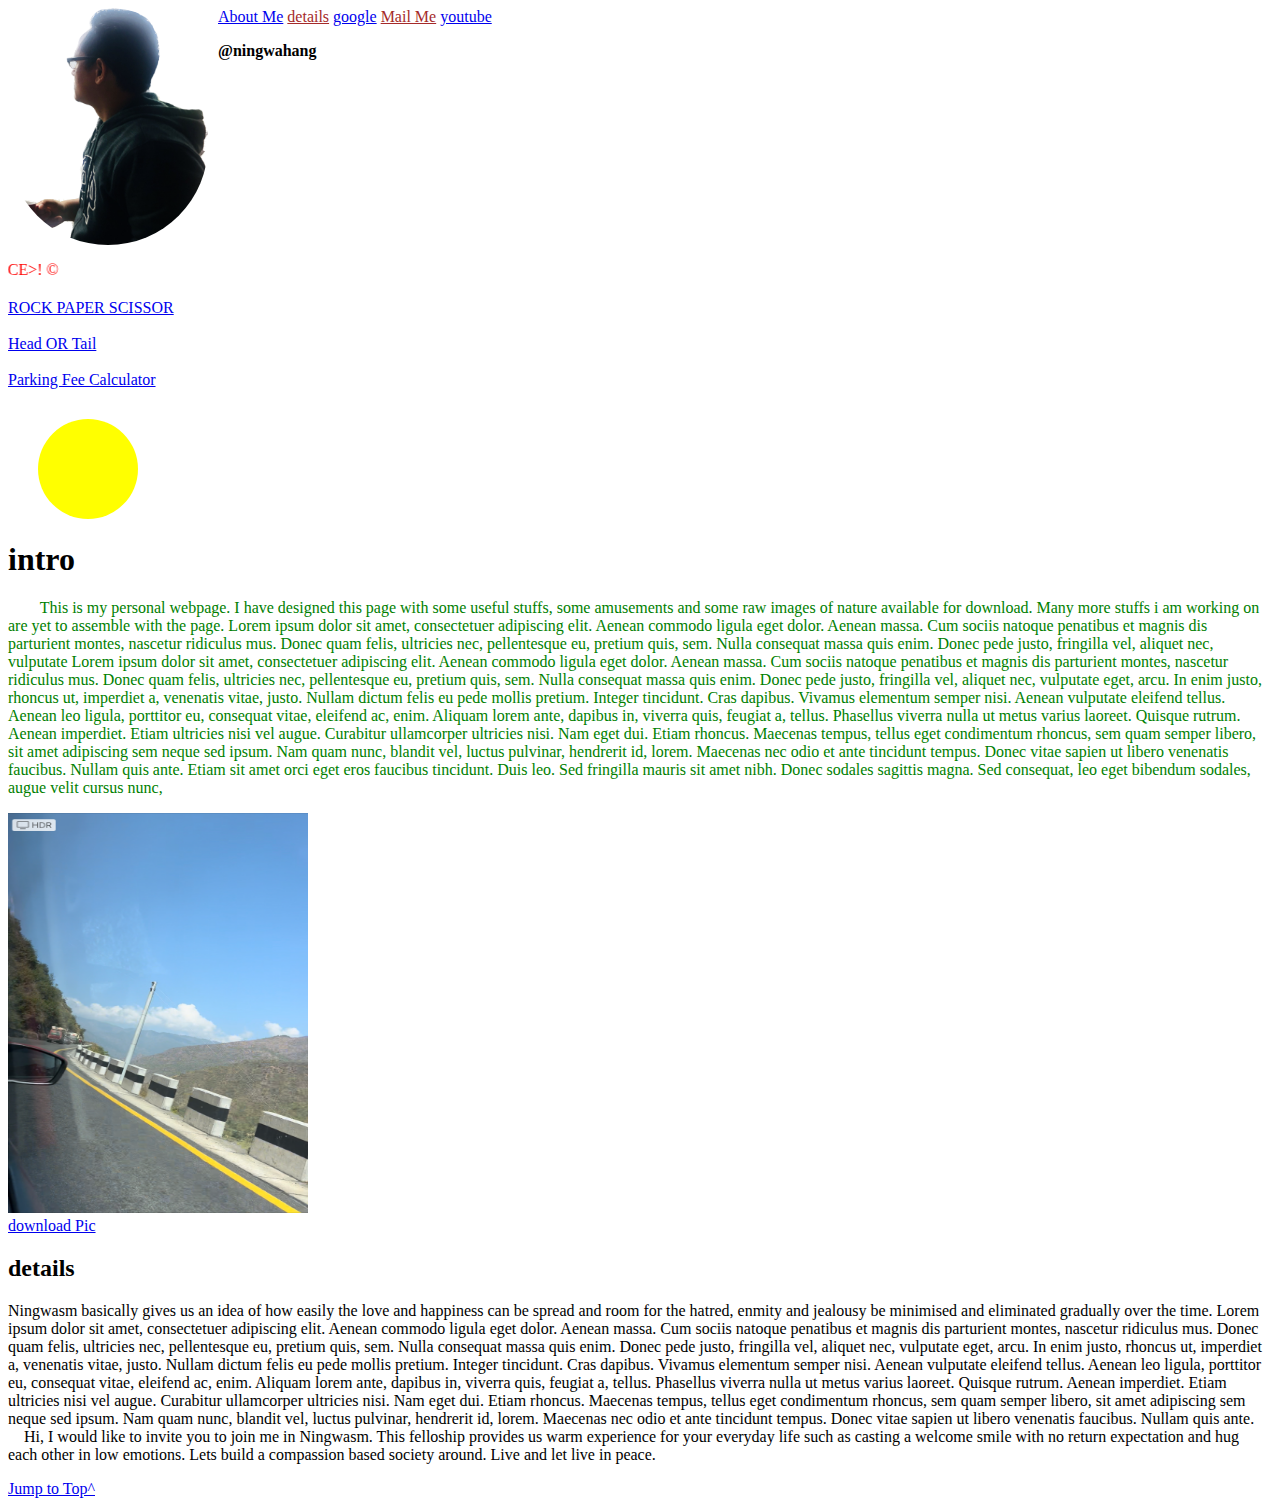
<file: index.html>
<!DOCTYPE html>
<html>
<head>
    <meta charset="UTF-8">
    <meta name="viewport" content="width=device-width, initial-scale=1.0">
    <title>ningwasm</title>
</head>
<link href="home-page.css" rel="stylesheet"/>
 <body>
<a href = "about.html">About Me</a>
<a href="#section-details" style = "color: brown">details</a>
<a href ="https://google.com" target ="_blank">google</a>
<a href="mailto:ningwahang@hotmail.com" style = "color: brown">Mail Me</a>
<a href="https://youtube.com" target = "_blank">youtube</a>
<img class="img1" src="ning.jpeg">

<p class= "username">@ningwahang</p>
<marquee behaviour="scroll" direction="right"><p style="color: red">lets radiate &lt;AURA OF PEACE&gt;! &copy;</p></marquee>
<a href = "rock-paper-scissors.html">ROCK PAPER SCISSOR</a><br><br>
<a href = "heads-tails.html">Head OR Tail</a><br><br>
<a href = "parking-fee-calculator.html">Parking Fee Calculator</a>
  <div class="box1 js-box1">o</div>
 <h1>intro</h1>

<p style ="color: green">&nbsp;&nbsp;&nbsp;&nbsp;&nbsp;&nbsp;&nbsp; This is my personal webpage. I have designed this page with some useful stuffs, some amusements and some raw images of nature available for download. Many more stuffs i am working on are yet to assemble with the page.
Lorem ipsum dolor sit amet, consectetuer adipiscing elit. Aenean commodo ligula eget&nbsp;dolor. Aenean massa. Cum sociis natoque penatibus et magnis dis parturient montes, nascetur ridiculus mus. Donec quam felis, ultricies nec, pellentesque eu, pretium quis, sem. Nulla consequat massa quis enim. Donec pede justo, fringilla vel, aliquet nec, vulputate Lorem ipsum dolor sit amet, consectetuer adipiscing elit. Aenean commodo ligula eget dolor. Aenean massa. Cum sociis natoque penatibus et magnis dis parturient montes, nascetur ridiculus mus. Donec quam felis, ultricies nec, pellentesque eu, pretium quis, sem. Nulla consequat massa quis enim. Donec pede justo, fringilla vel, aliquet nec, vulputate eget, arcu. In enim justo, rhoncus ut, imperdiet a, venenatis vitae, justo. Nullam dictum felis eu pede mollis pretium. Integer tincidunt. Cras dapibus. Vivamus elementum semper nisi. Aenean vulputate eleifend tellus. Aenean leo ligula, porttitor eu, consequat vitae, eleifend ac, enim. Aliquam lorem ante, dapibus in, viverra quis, feugiat a, tellus. Phasellus viverra nulla ut metus varius laoreet. Quisque rutrum. Aenean imperdiet. Etiam ultricies nisi vel augue. Curabitur ullamcorper ultricies nisi. Nam eget dui. Etiam rhoncus. Maecenas tempus, tellus eget condimentum rhoncus, sem quam semper libero, sit amet adipiscing sem neque sed ipsum. Nam quam nunc, blandit vel, luctus pulvinar, hendrerit id, lorem. Maecenas nec odio et ante tincidunt tempus. Donec vitae sapien ut libero venenatis faucibus. Nullam quis ante. Etiam sit amet orci eget eros faucibus tincidunt. Duis leo. Sed fringilla mauris sit amet nibh. Donec sodales sagittis magna. Sed consequat, leo eget bibendum sodales, augue velit cursus nunc,
</p>
  <img class="img2" src="ning02.jpeg"><br>
<a href="ning02.jpeg" download>download Pic</a>
<h2>details</h2>
<p id="section-details"> Ningwasm basically gives us an idea of how easily the love and happiness can be spread and room for the hatred, enmity and jealousy be minimised and eliminated gradually over the time. Lorem ipsum dolor sit amet, consectetuer adipiscing elit. Aenean commodo ligula eget dolor. Aenean massa. Cum sociis natoque penatibus et magnis dis parturient montes, nascetur ridiculus mus. Donec quam felis, ultricies nec, pellentesque eu, pretium quis, sem. Nulla consequat massa quis enim. Donec pede justo, fringilla vel, aliquet nec, vulputate eget, arcu. In enim justo, rhoncus ut, imperdiet a, venenatis vitae, justo. Nullam dictum felis eu pede mollis pretium. Integer tincidunt. Cras dapibus. Vivamus elementum semper nisi. Aenean vulputate eleifend tellus. Aenean leo ligula, porttitor eu, consequat vitae, eleifend ac, enim. Aliquam lorem ante, dapibus in, viverra quis, feugiat a, tellus. Phasellus viverra nulla ut metus varius laoreet. Quisque rutrum. Aenean imperdiet. Etiam ultricies nisi vel augue. Curabitur ullamcorper ultricies nisi. Nam eget dui. Etiam rhoncus. Maecenas tempus, tellus eget condimentum rhoncus, sem quam semper libero, sit amet adipiscing sem neque sed ipsum. Nam quam nunc, blandit vel, luctus pulvinar, hendrerit id, lorem. Maecenas nec odio et ante tincidunt tempus. Donec vitae sapien ut libero venenatis faucibus. Nullam quis ante. <br>
&nbsp;&nbsp;&nbsp
   Hi, I would like to invite you to join me in Ningwasm. This felloship provides us warm experience for your everyday life such as casting a welcome smile with no return expectation and hug each other in low emotions. Lets build a compassion based society around. Live and let live in peace. 
   
</p>
<a href="#">Jump to Top^</a>


 </body>
<script>
	
    function autoShow(){
setInterval(function(){
display();
},1000);
}
 function display(){
		const inputElement = document.querySelector('.js-box1');

	if(inputElement.innerHTML === 'o'){
	inputElement.innerHTML = 'c';
	inputElement.classList.add('added-class');
	}
	else{
	inputElement.innerHTML = 'o';
	inputElement.classList.remove('added-class');
	
	}
}
autoShow();

</script>

</html>
</file>
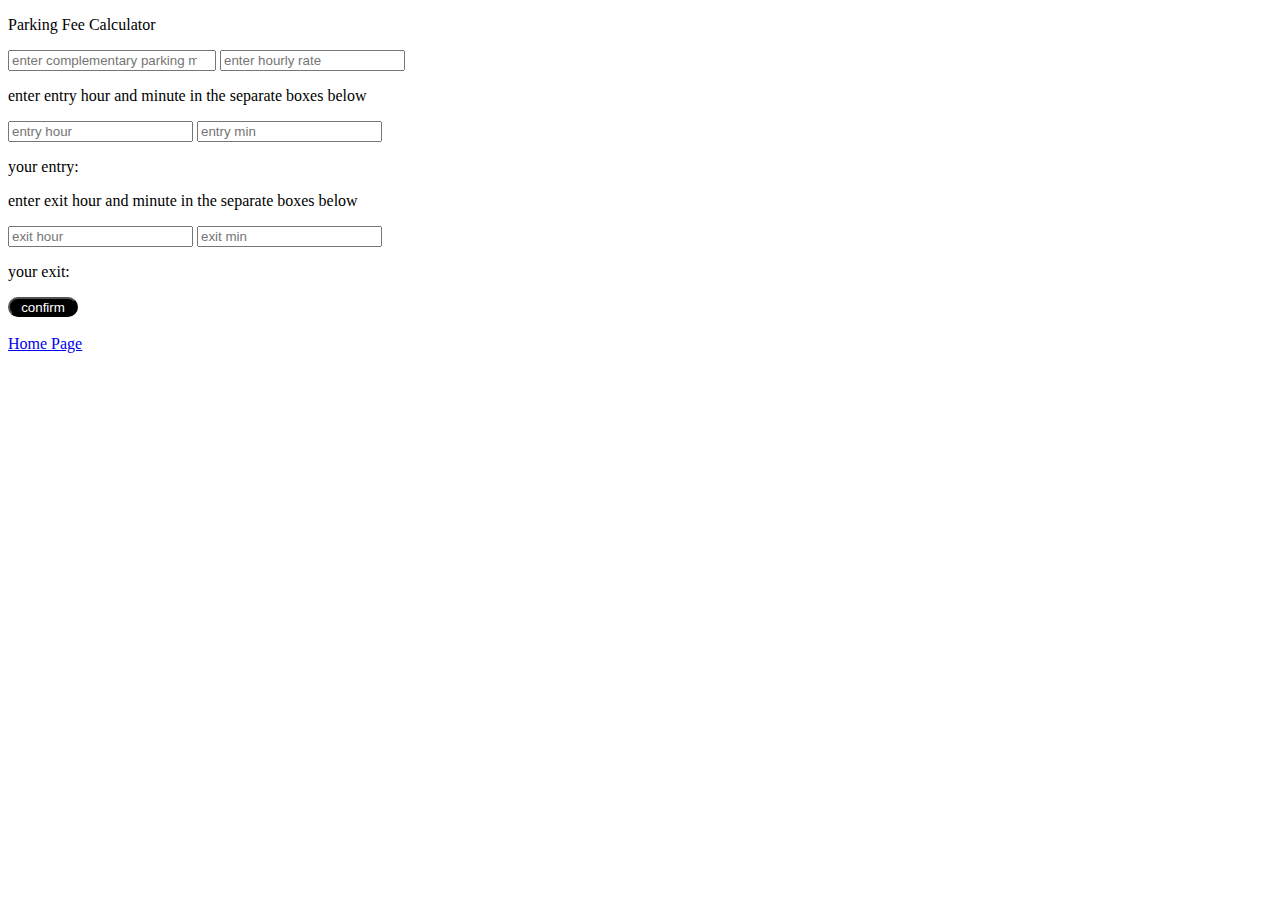
<file: aaa.html>
<!DOCTYPE html>
<html>
<title></title>
<head>

   <style>
		.css-input{
		width: 200px;
		}
	   .confirm-button{
		   background-color: black;
		   color: white;
		   height: 20px;
		   width: 70px;
		   border-radius: 20px;
	   }

	</style>

</head>
<body>
 <p>Parking Fee Calculator</p>

 <input class="css-input free-minute" type = "number" placeholder = "enter complementary parking mins">
 <input class="input-rate" type="number" placeholder="enter hourly rate">
 
 <p>enter entry hour and minute in the separate boxes below</p>

<input type = "number" placeholder = "entry hour" class = "entry-hour">
<input type = "number" placeholder = "entry min" class = "entry-minute">

 <p class = "show-entry">your entry:</p>


 <p>enter exit hour and minute in the separate boxes below</p>
<input type = "number" placeholder = "exit hour" class = "exit-hour">
<input type = "number" placeholder = "exit min" class = "exit-minute">


<p class = "show-exit">your exit:</p>

 <p class = "fee"></p>

<button class="confirm-button" 
 onclick = "calculate1(); calculate2();
">confirm</button><br><br>
 <a href= "index.html">Home Page</a>




<script>
// entry part
let totalEntryMinute = 0;
   
	function calculate1(){
const inputElement1 = document.querySelector('.entry-hour');
const inputEntryHour = Number(inputElement1.value);
const entryHourToMinute = inputEntryHour * 60; 




const inputElement2 = document.querySelector('.entry-minute');
const inputEntryMinute = Number(inputElement2.value);

document.querySelector('.show-entry').innerHTML = `${inputEntryHour}:${inputEntryMinute}`;

	totalEntryMinute = entryHourToMinute + inputEntryMinute;
	
	}



//exit part
  let totalExitMinute = 0;
	
	function calculate2(){
const inputElement3 = document.querySelector('.exit-hour');
const inputExitHour = Number(inputElement3.value);
 const exitHourToMinute = inputExitHour * 60;



const inputElement4 = document.querySelector('.exit-minute');
const inputExitMinute = Number(inputElement4.value);



const inputFreeMinute = Number(document.querySelector('.free-minute').value);
  

document.querySelector('.show-exit').innerHTML = `${inputExitHour}:${inputExitMinute}`;

totalExitMinute = exitHourToMinute + inputExitMinute - inputFreeMinute;


//calculation part

const totalMinute = totalExitMinute - totalEntryMinute;


		const z = totalMinute / 60;
	
const p = z.toFixed(2);


const rate = Number(document.querySelector('.input-rate').value);


let fee = 0;


if(p <= 0){fee = 'NIL';}
else if(p > 0 && p <= 1){fee = `$${rate}`;}
else if(p > 1 && p <= 2){fee = `$${2 * rate}`;}
else if(p > 2 && p <= 3){fee = `$${3 * rate}`;}
else if(p > 3 && p <= 4){fee = `$${4 * rate}`;}
else if(p > 4 && p <= 5){fee = `$${5 * rate}`;}
else if(p > 5 && p <= 6){fee = `$${6 * rate}`;}
else if(p > 6 && p <= 7){fee = `$${7 * rate}`;}
else if(p > 7 && p <= 8){fee = `$${8 * rate}`;}
else if(p > 8 && p <= 9){fee = `$${9 * rate}`;}
else if(p > 9 && p <= 10){fee = `$${10 * rate}`;}
else if(p > 10 && p <= 11){fee = `$${11 * rate}`;}
else if(p > 11 && p <= 12){fee = `$${12 * rate}`;}
else if(p > 12 && p <= 13){fee = `$${13 * rate}`;}
else if(p > 13 && p <= 14){fee = `$${14 * rate}`;}
else if(p > 14 && p <= 15){fee = `$${15 * rate}`;}
 
document.querySelector('.fee').innerHTML = `${fee}`;

}

</script>
</body>
</html>
</file>
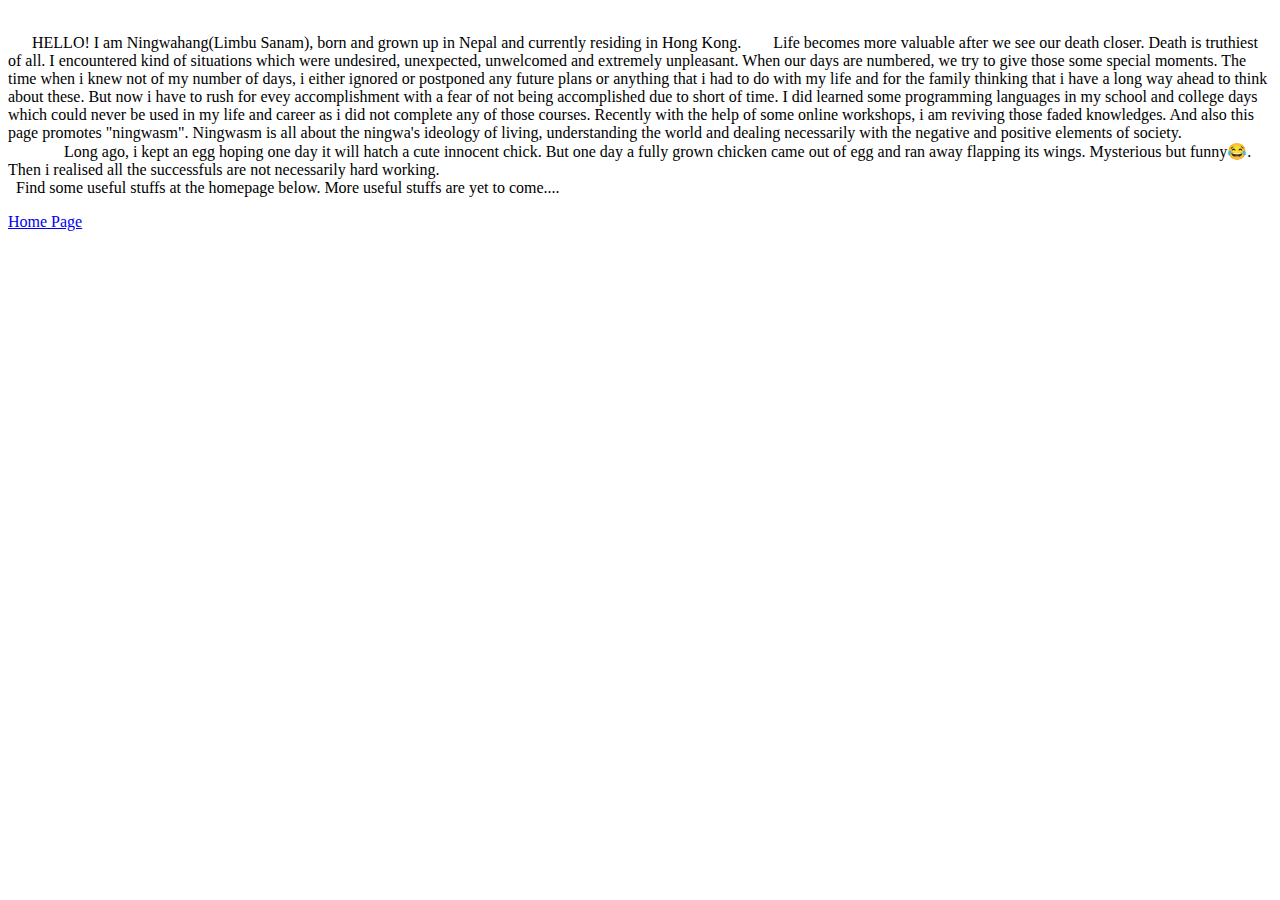
<file: about.html>
<!DOCTYPE html>
<html>
<head>
<meta charset="UTF-8">
<meta name="viewport" content="width=device-width, initial-scale=1.0">
</head>
<body>
<p><br>&nbsp;&nbsp;&nbsp;&nbsp;&nbsp;&nbsp;HELLO! I am Ningwahang(Limbu Sanam), born and grown up in Nepal and currently residing in Hong Kong. &nbsp;&nbsp;&nbsp;&nbsp;&nbsp;&nbsp;&nbsp;Life becomes more valuable after we see our death closer. Death is truthiest of all. I encountered kind of situations which were undesired, unexpected, unwelcomed and extremely unpleasant. When our days are numbered, we try to give those some special moments. The time when i knew not of my number of days, i either ignored or postponed any future plans or anything that i had to do with my life and for the family thinking that i have a long way ahead to think about these. But now i have to rush for evey accomplishment with a fear of not being accomplished due to short of time. I did learned some programming languages in my school and college days which could never be used in my life and career as i did not complete any of those courses. Recently with the help of some online workshops, i am reviving those faded knowledges. And also this page promotes "ningwasm". Ningwasm is all about the ningwa's ideology of living, understanding the world and dealing necessarily with the negative and positive elements of society.<br>
&nbsp;&nbsp;&nbsp;&nbsp;&nbsp;&nbsp;&nbsp;&nbsp;&nbsp;&nbsp;&nbsp;&nbsp;&nbsp;&nbsp;Long ago, i kept an egg hoping one day it will hatch a cute innocent chick. But one day a fully grown chicken came out of egg and ran away flapping its wings. Mysterious but funny😂. Then i realised all the successfuls are not necessarily hard working.      <br>&nbsp;&nbsp;Find some useful stuffs at the homepage below. More useful stuffs  are yet to come....</p>
<a href= "index.html">Home Page</a>
</body>
</html>
</file>
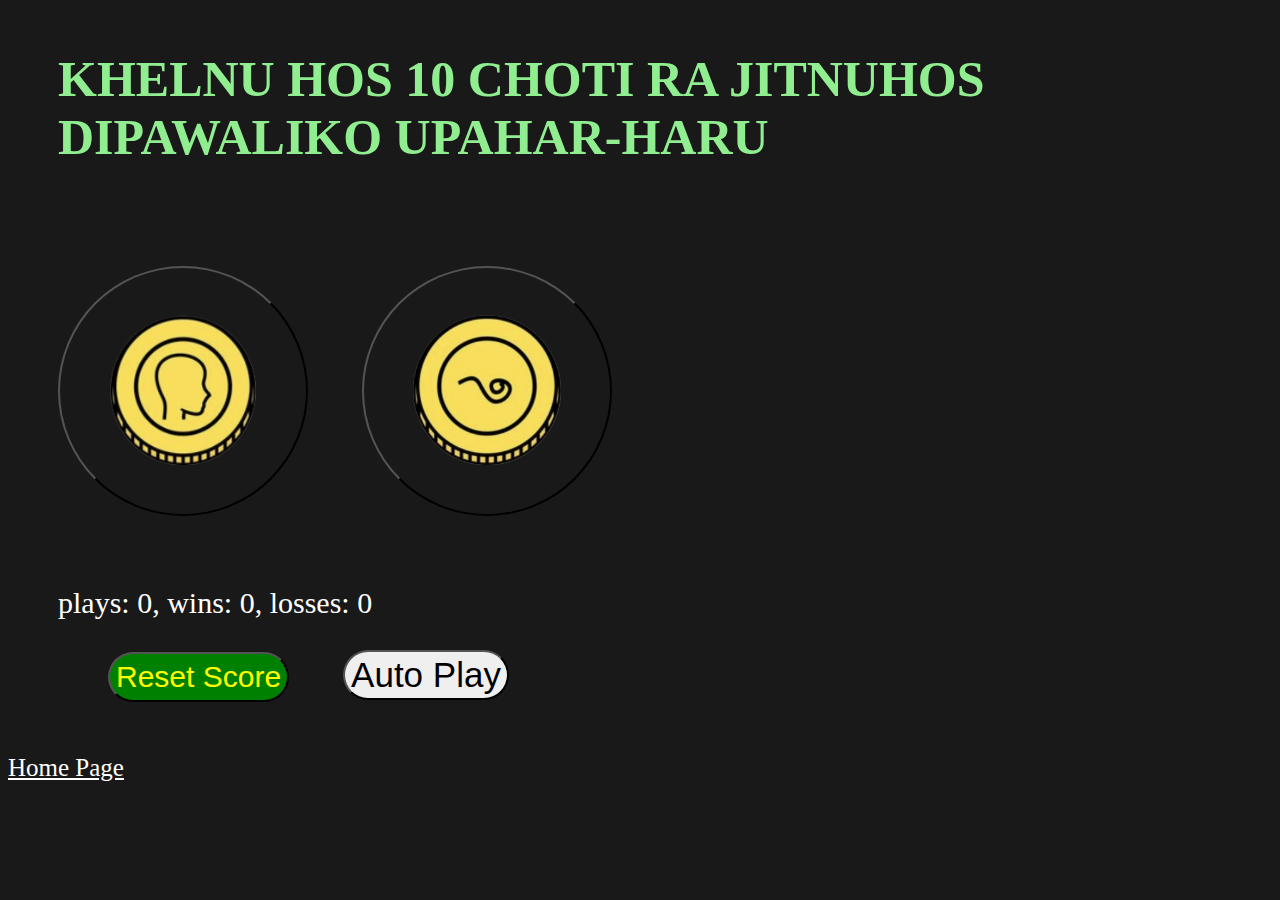
<file: heads-tails.html>
<!DOCTYPE html>
<html>
<head>
  <title>head or tail</title>
  <style>
  
body{
background-color: rgb(25, 25, 25);
color: white;
}
.move-icon{
height: 150px;
}
.move-tossed-icon{
height: 210px;
margin-top: 50px;
margin-left: 250px;
}

.move-button{
background-color: transparent;
height: 250px;
width: 250px;
border-radius:125px;
margin-left: 50px;
margin-top: 50px;
cursor: pointer;
color: transparent;
}
.auto-play-button{
margin-left: 50px;
height: 50px;
font-size: 35px;
border-radius: 25px;

}
.is-playing{
background-color: green;
color: white;
font-size: 35px;
height: 100px;
margin-left: 50px;
}
.result{
font-size: 70px;
margin-left: 50px;
}
.score{
font-size: 30px;
margin-left: 50px;
}
.reset-score-button{
margin-left: 100px;
height: 50px;
border-radius: 25px;
background-color: green;
color: yellow;
font-size: 30px;
}
.tossed{
margin-left: 270px;
font-color: white;
}




   </style>
</head>
<body>
  <p style="margin-left: 50px; font-size: 50px; color: #90EE90; font-weight: bold">KHELNU HOS 10 CHOTI RA JITNUHOS DIPAWALIKO UPAHAR-HARU</p>
<button class="move-button js-heads-button" ><img src="heads.png" class="move-icon"></button>
 
<button class="move-button js-tails-button"><img src="tails.png" class="move-icon"></button>


 
<p class="tossed js-tossed"></p>

 <p class="result js-result"></p>
 <p class="score js-score"></p>
 
 <button class="reset-score-button js-reset-score-button">Reset Score</button>

<button class="auto-play-button js-auto-play-button">Auto Play</button>
<p class="what"></p><br><br>
  <a style="color: white; font-size: 25px" href="index.html">Home Page</a>
  

<script src="heads-tails.js">

</script>

</body>
</html>
</file>
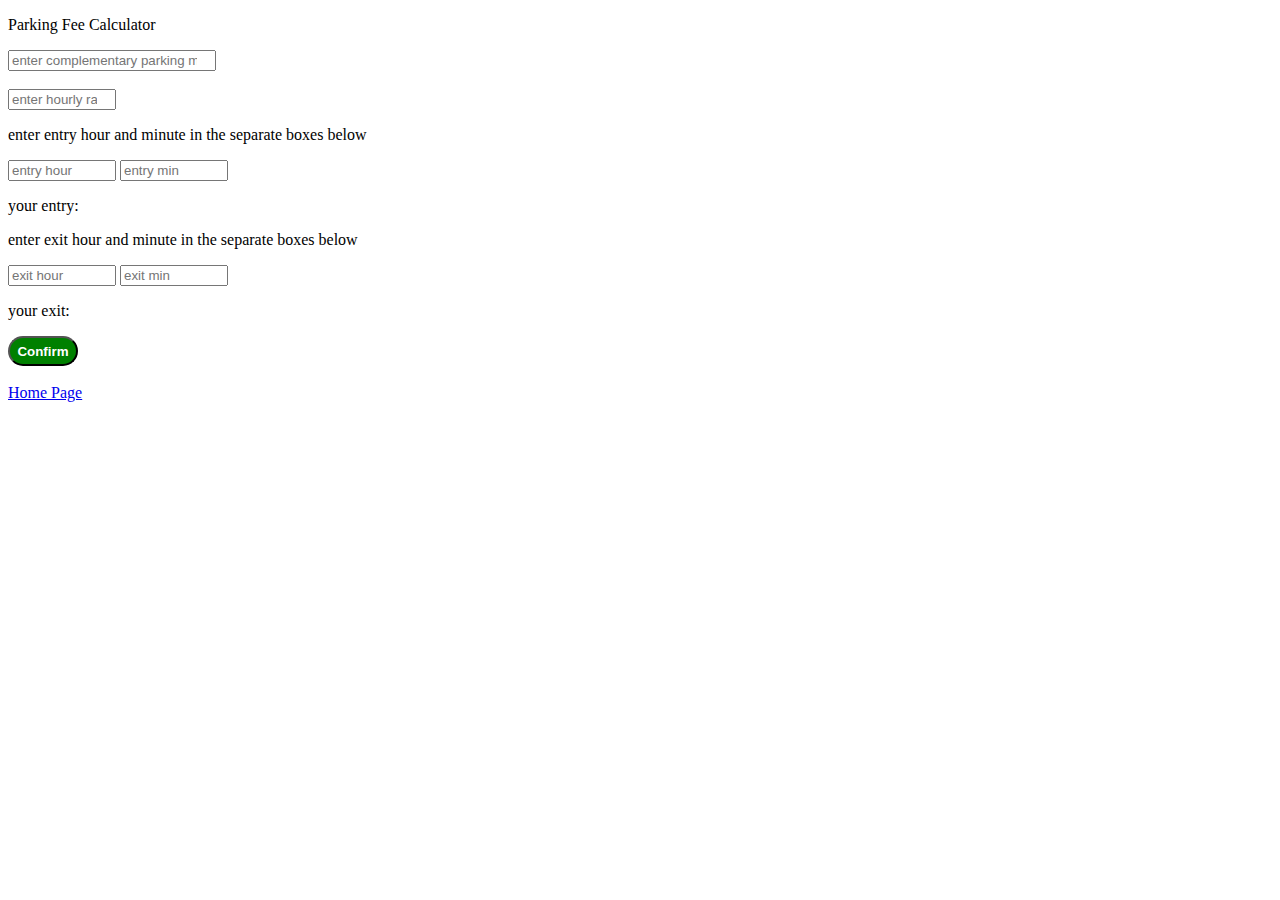
<file: parking-fee-calculator.html>
<!DOCTYPE html>
<html>
<head>
		<title>parking fee calculator</title>
   <style>
		.css-input1{
		width: 200px;
		}
	   .confirm-button{
		   font-family: sans-serif;
		   background-color: green;
		   color: white;
		   font-weight: bold;
		   height: 30px;
		   width: 70px;
		   border-radius: 15px;
	   }
	   .css-input{
		   width: 100px;
	   }

	</style>

</head>
<body>
 <p>Parking Fee Calculator</p>

 <input class="css-input1 free-minute" type = "number" placeholder = "enter complementary parking mins"><br><br>
 <input class="css-input input-rate" type="number" placeholder="enter hourly rate"><br>
 
 <p>enter entry hour and minute in the separate boxes below</p>

<input type = "number" placeholder = "entry hour" class = "css-input entry-hour">
<input type = "number" placeholder = "entry min" class = "css-input entry-minute">

 <p class = "show-entry">your entry:</p>


 <p>enter exit hour and minute in the separate boxes below</p>
<input type = "number" placeholder = "exit hour" class = "css-input exit-hour">
<input type = "number" placeholder = "exit min" class = "css-input exit-minute">


<p class = "show-exit">your exit:</p>

 <p class = "fee"></p>

<button class="confirm-button" 
 onclick = "calculate1(); calculate2();
">Confirm</button><br><br>
 <a href= "index.html">Home Page</a>




<script>
// entry part
let totalEntryMinute = 0;
   
	function calculate1(){
const inputElement1 = document.querySelector('.entry-hour');
const inputEntryHour = Number(inputElement1.value);
const entryHourToMinute = inputEntryHour * 60; 




const inputElement2 = document.querySelector('.entry-minute');
const inputEntryMinute = Number(inputElement2.value);

document.querySelector('.show-entry').innerHTML = `${inputEntryHour}:${inputEntryMinute}`;

	totalEntryMinute = entryHourToMinute + inputEntryMinute;
	
	}



//exit part
  let totalExitMinute = 0;
	
	function calculate2(){
const inputElement3 = document.querySelector('.exit-hour');
const inputExitHour = Number(inputElement3.value);
 const exitHourToMinute = inputExitHour * 60;



const inputElement4 = document.querySelector('.exit-minute');
const inputExitMinute = Number(inputElement4.value);



const inputFreeMinute = Number(document.querySelector('.free-minute').value);
  

document.querySelector('.show-exit').innerHTML = `${inputExitHour}:${inputExitMinute}`;

totalExitMinute = exitHourToMinute + inputExitMinute - inputFreeMinute;


//calculation part

const totalMinute = totalExitMinute - totalEntryMinute;


		const z = totalMinute / 60;
	
const p = z.toFixed(2);


const rate = Number(document.querySelector('.input-rate').value);


let fee = 0;


if(p <= 0){fee = 'NIL';}
else if(p > 0 && p <= 1){fee = `$${rate}`;}
else if(p > 1 && p <= 2){fee = `$${2 * rate}`;}
else if(p > 2 && p <= 3){fee = `$${3 * rate}`;}
else if(p > 3 && p <= 4){fee = `$${4 * rate}`;}
else if(p > 4 && p <= 5){fee = `$${5 * rate}`;}
else if(p > 5 && p <= 6){fee = `$${6 * rate}`;}
else if(p > 6 && p <= 7){fee = `$${7 * rate}`;}
else if(p > 7 && p <= 8){fee = `$${8 * rate}`;}
else if(p > 8 && p <= 9){fee = `$${9 * rate}`;}
else if(p > 9 && p <= 10){fee = `$${10 * rate}`;}
else if(p > 10 && p <= 11){fee = `$${11 * rate}`;}
else if(p > 11 && p <= 12){fee = `$${12 * rate}`;}
else if(p > 12 && p <= 13){fee = `$${13 * rate}`;}
else if(p > 13 && p <= 14){fee = `$${14 * rate}`;}
else if(p > 14 && p <= 15){fee = `$${15 * rate}`;}
 
document.querySelector('.fee').innerHTML = `${fee}`;

}

</script>
</body>
</html>
</file>
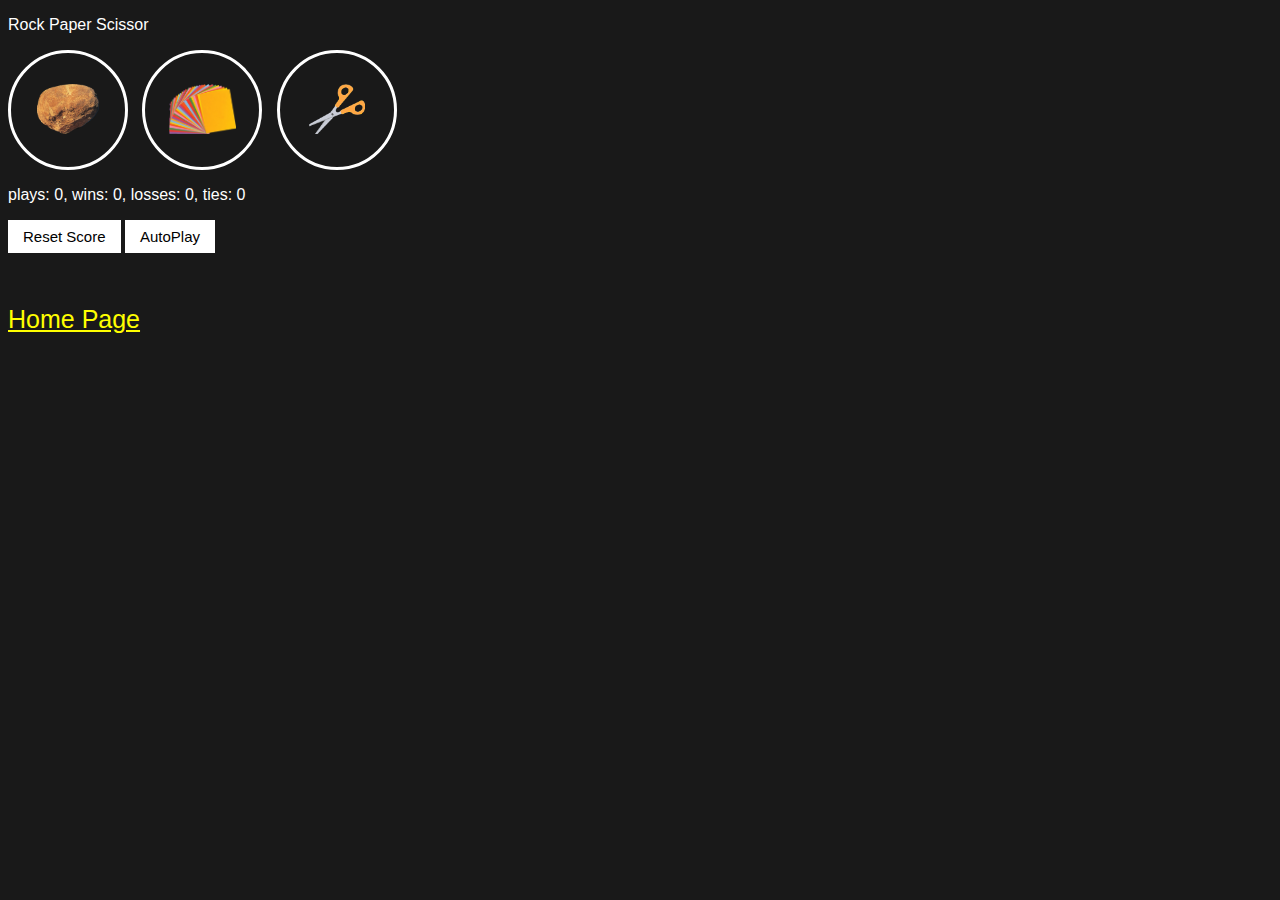
<file: rock-paper-scissors.html>
<!DOCTYPE html>
<html lang="en">
<head>
<meta charset= "utf-8">
<meta name="viewport" content="width=device-width, initial-scale=1.0">
<title>rock paper scissors</title>
<link href="rock-paper-scissors.css" rel="stylesheet">
</head>


<body>
 <p>Rock Paper Scissor</p>
 
<button class = "move-button js-rock-button"><img src="rock.PNG" class="move-icon"></button>

<button class = "move-button js-paper-button"><img src="paper.PNG" class="move-icon"></button>
 
<button class = "move-button js-scissors-button"><img src="scissors.PNG" class="move-icon"></button> 

 <p class = "js-result"></p>
 <p class = "js-moves"></p>
 <p class = "js-score"></p>

 <button class="reset-score-button js-reset-score-button">Reset Score</button>

 <button class="auto-play-button js-auto-play-button">AutoPlay</button>

 <p class="js-reset-confirmation"></p><br><br>
    <a style="color: yellow; font-size: 25px" href="index.html">Home Page</a>
 <script src="rock-paper-scissors.js"></script>


</body>
</html>
</file>
<file: home-page.css>
.img1{
width: 200px;
border-radius: 250px;
float: left;
margin-right: 10px;
}

.username{
font-weight: bold;
}

em{
color: red;
font-style: normal;
}

.img2{
width: 300px;
  height: 400px;
}

 .box1{
	height: 100px;
	width: 100px;
	background-color: #ffff00;
	font-size: 15px;
	color: white;
	margin-left: 30px;
	margin-top: 30px;
	border: none;
	border-radius: 50%;
	}
	
	.added-class{
	height: 100px;
	width: 100px;
	background-color: green;
	font-size: 15px;
	color: white;
	margin-left: 30px;
	margin-top: 30px;
	border: none;
	border-radius: 50%;
	}
</file>
<file: rock-paper-scissors.css>
body {
  background-color: rgb(25, 25, 25);
  color: white;
  font-family: Arial;
}

.title {
  font-size: 30px;
  font-weight: bold;
}

.move-icon {
  height: 50px;
}

.move-button {
  background-color: transparent;
  border: 3px solid white;
  width: 120px;
  height: 120px;
  border-radius: 60px;
  margin-right: 10px;
  cursor: pointer;
}

.result {
  font-size: 25px;
  font-weight: bold;
  margin-top: 50px;
}

.score {
  margin-top: 60px;
}

.reset-score-button,
.auto-play-button,
/* Solution for exercise 12x. */
.reset-confirm-button {
  background-color: white;
  border: none;
  font-size: 15px;
  padding: 8px 15px;
  cursor: pointer;
}

/* Solution for exercise 12x. */
.reset-confirm-button {
  margin-left: 10px;
}
</file>
